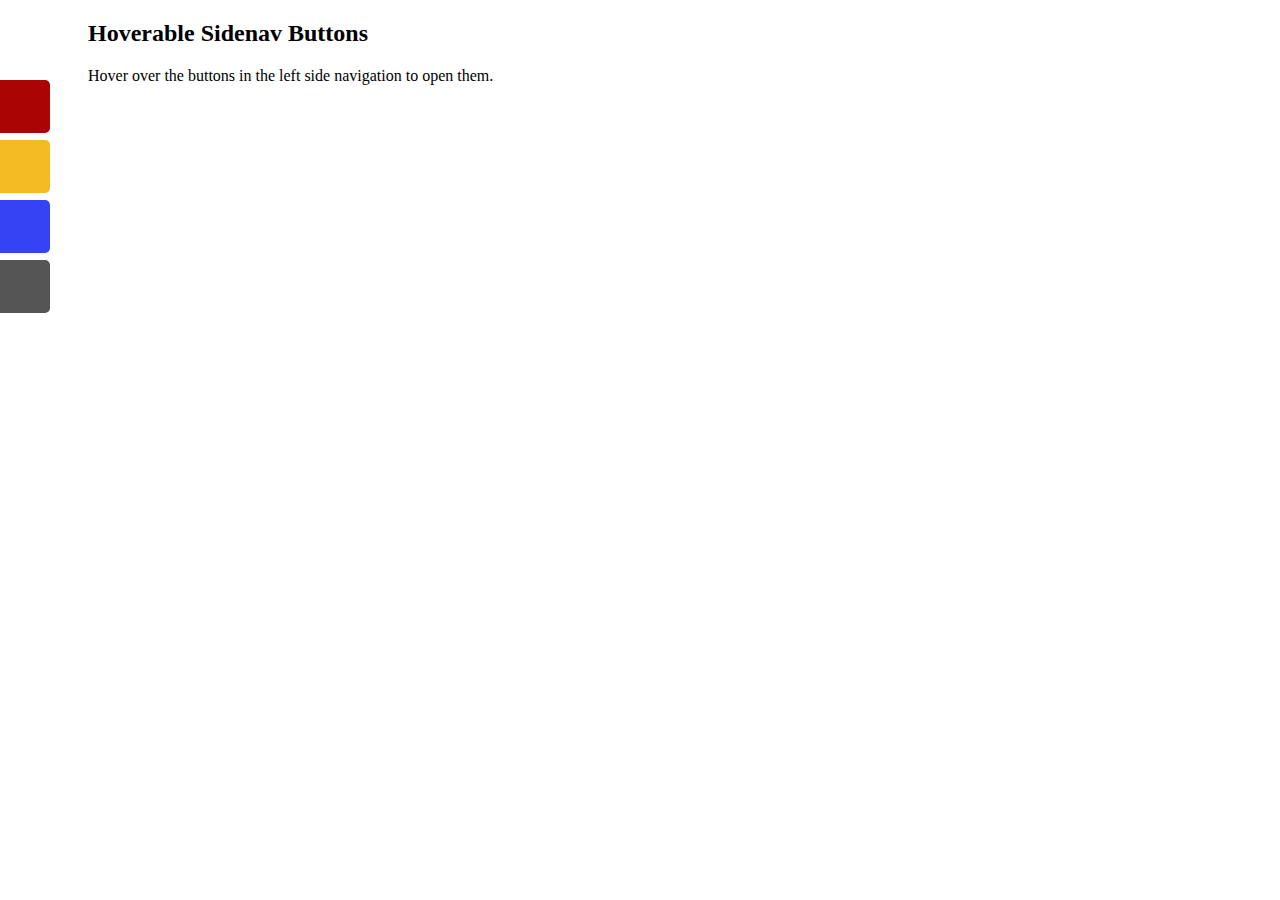
<file: Side Buttons/side button.html>
<!DOCTYPE html>
<html>
<head>
<meta name="viewport" content="width=device-width, initial-scale=1">
<style>
#mySidenav a {
  position: absolute;
  left: -80px;
  transition: 0.3s;
  padding: 15px;
  width: 100px;
  text-decoration: none;
  font-size: 20px;
  color: white;
  border-radius: 0 5px 5px 0;
}

#mySidenav a:hover {
  left: 0;
}

#home {
  top: 80px;
  background-color: #aa0404;
}

#about {
  top: 140px;
  background-color: #f3bb21;
}

#work {
  top: 200px;
  background-color: #3643f4;
}

#contact {
  top: 260px;
  background-color: rgb(85, 85, 85)
}
</style>
</head>
<body>

<div id="mySidenav" class="sidenav">
  <a href="#" id="home">Home</a>
  <a href="#" id="about">About</a>
  <a href="#" id="work">Work</a>
  <a href="#" id="contact">Contact</a>
</div>

<div style="margin-left:80px;">
  <h2>Hoverable Sidenav Buttons</h2>
  <p>Hover over the buttons in the left side navigation to open them.</p>
</div>
   
</body>
</html>
</file>
